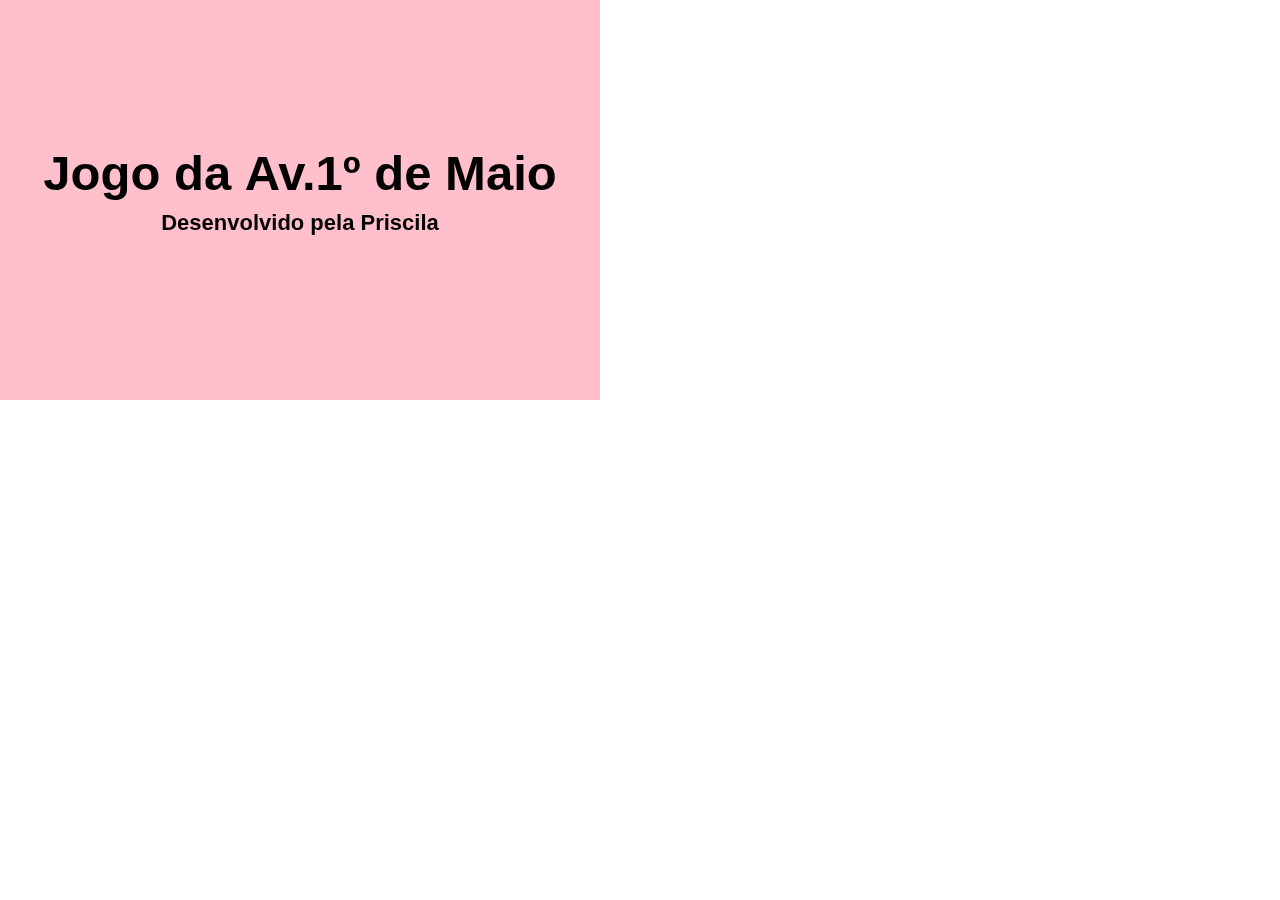
<file: freeway/index.html>
<!DOCTYPE html><html><head>
    <script src="p5.js"></script>
    <script src="p5.dom.min.js"></script>
    <script src="p5.sound.min.js"></script>
    <link rel="stylesheet" type="text/css" href="style.css">
    <meta charset="utf-8">

  </head>
  <body>
    <script src="sketch.js"></script>
    <script src="p5.collide2d.min.js"></script>
    <script src="carregarArquivos.js"></script>
    <script src="atores.js"></script>
    <script src="carros.js"></script>
    <script src="placar.js"></script>
    <script src="atropela.js"></script>
  

</body></html>
</file>
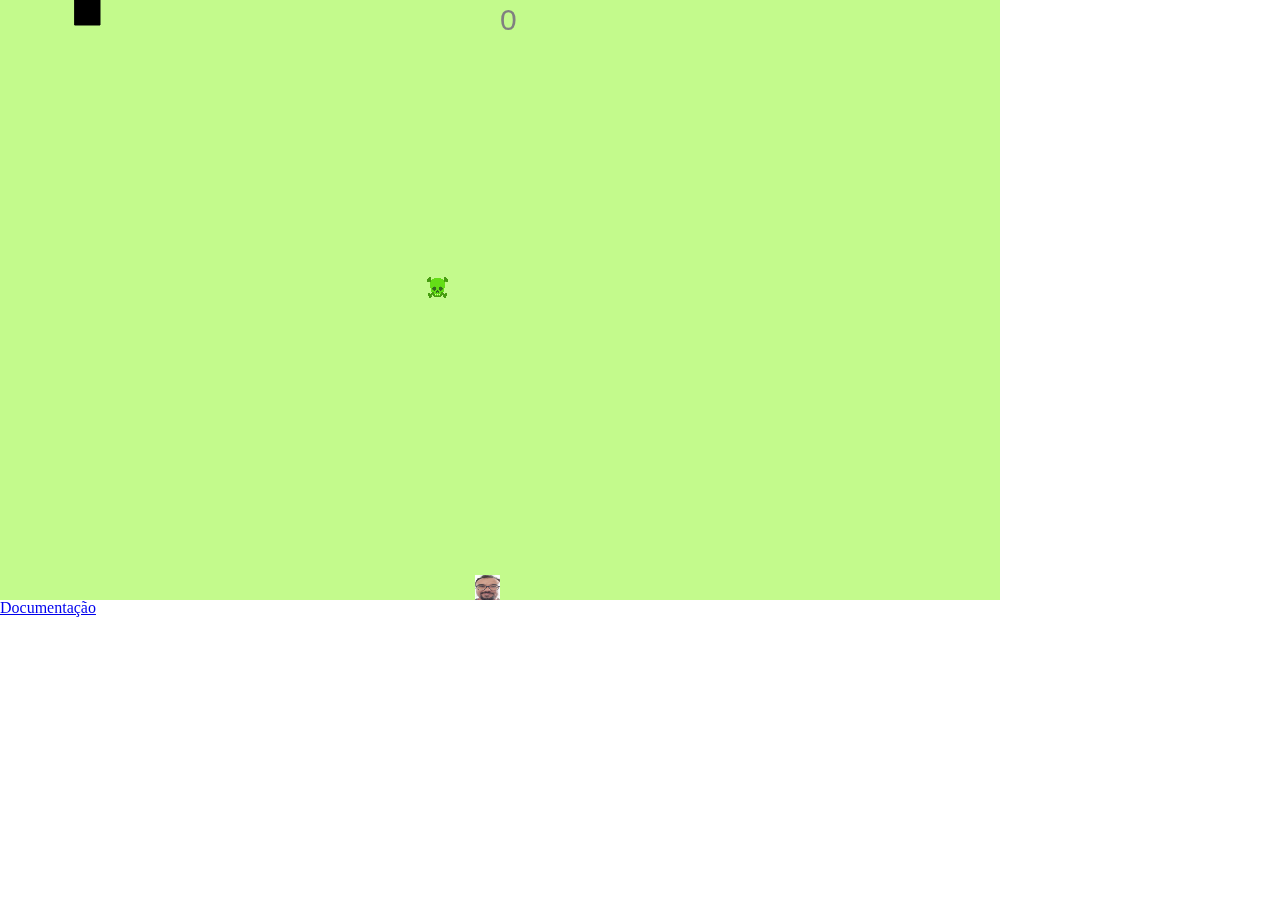
<file: snakegame/index.html>
<!DOCTYPE html><html><head>
    <script src="p5.js"></script>
    <script src="p5.dom.min.js"></script>
    <script src="p5.sound.min.js"></script>
    <link rel="stylesheet" type="text/css" href="style.css">
    <meta charset="utf-8">

  </head>
  <body>
    <script src="sketch.js"></script>
    <main class="1">      
      <a href="doc.html"> Documentação </a>
    </main>
  

</body></html>
</file>
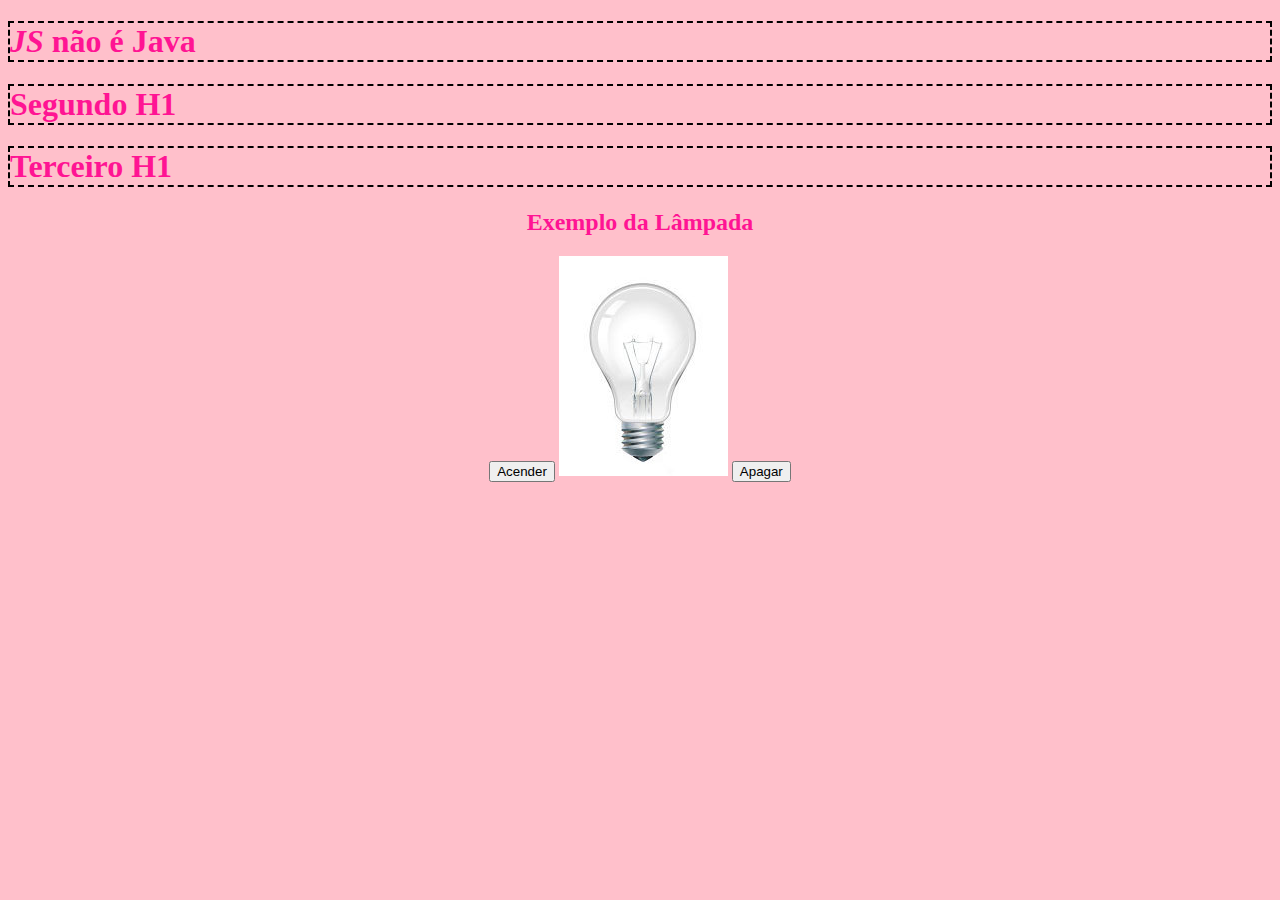
<file: aulaJS/aula01_lampada.html>
<!DOCTYPE html>
<html lang="pt-br">
<head>
    <meta charset="UTF-8">
    <meta name="viewport" content="width=device-width, initial-scale=1.0">
    <meta http-equiv="X-UA-Compatible" content="ie=edge">
    
    <style>
    body{
        background-color: pink;
        color: deeppink;
    }
    </style>
</head>

<body>

     
   <script>
       /* comando abaixo so é visto no console do navegador */

   console.log("Alo Ha Mundo Javascript");
   /* abre uma janela e exibe o conteúdo */
   //alert("Saudades do Sublime");
   window.onload = function(){
    document.querySelector("h1").textContent = "Js é massa";
    var h1 = document.querySelector("h1");
    h1.innerHTML = "<em>JS</em> não é Java";
    h1.style = "font-size: 50px; color: deepSkyBlue";
        let h1_2 = document.querySelector(".segundoH1");
        let h1_3 = document.querySelector("#terceiroH1");


        h1_2.style = "font-size: 10px";
        h1_3.style = "text-shadow: 3px 3px 5px black";
     let h_uns = document.querySelectorAll("h1");
     for(let i=0; i < h_uns.length; i++)
        h_uns[i].style = "border: 2px dashed black";
   }


   </script>


   <h1>Introdução á Linguagem Javascript</h1> 
   <h1 class="segundoH1">Segundo H1</h1>
   <h1 id="terceiroH1">Terceiro H1</h1>


 


   <div style="text-align: center; background-color: pink;">
<h2>Exemplo da Lâmpada</h2>
<button onclick="document.querySelector('#Lâmpada').src = 'acesa.jpg'">Acender</button>
<img src="apagada.jpg" id="Lâmpada"
                    onmouseover="acender()" onmouseout="apagar()">
<button onclick="document.querySelector('#Lâmpada').src = 'apagada.jpg'">Apagar</button>

</div>


<script>
        var lâmpada = document.querySelector("#Lâmpada");
        function acender(){lâmpada.src = "acesa.jpg"}
        function apagar(){lâmpada.src = "apagada.jpg"}
    </script>


</body>



</html>
</file>
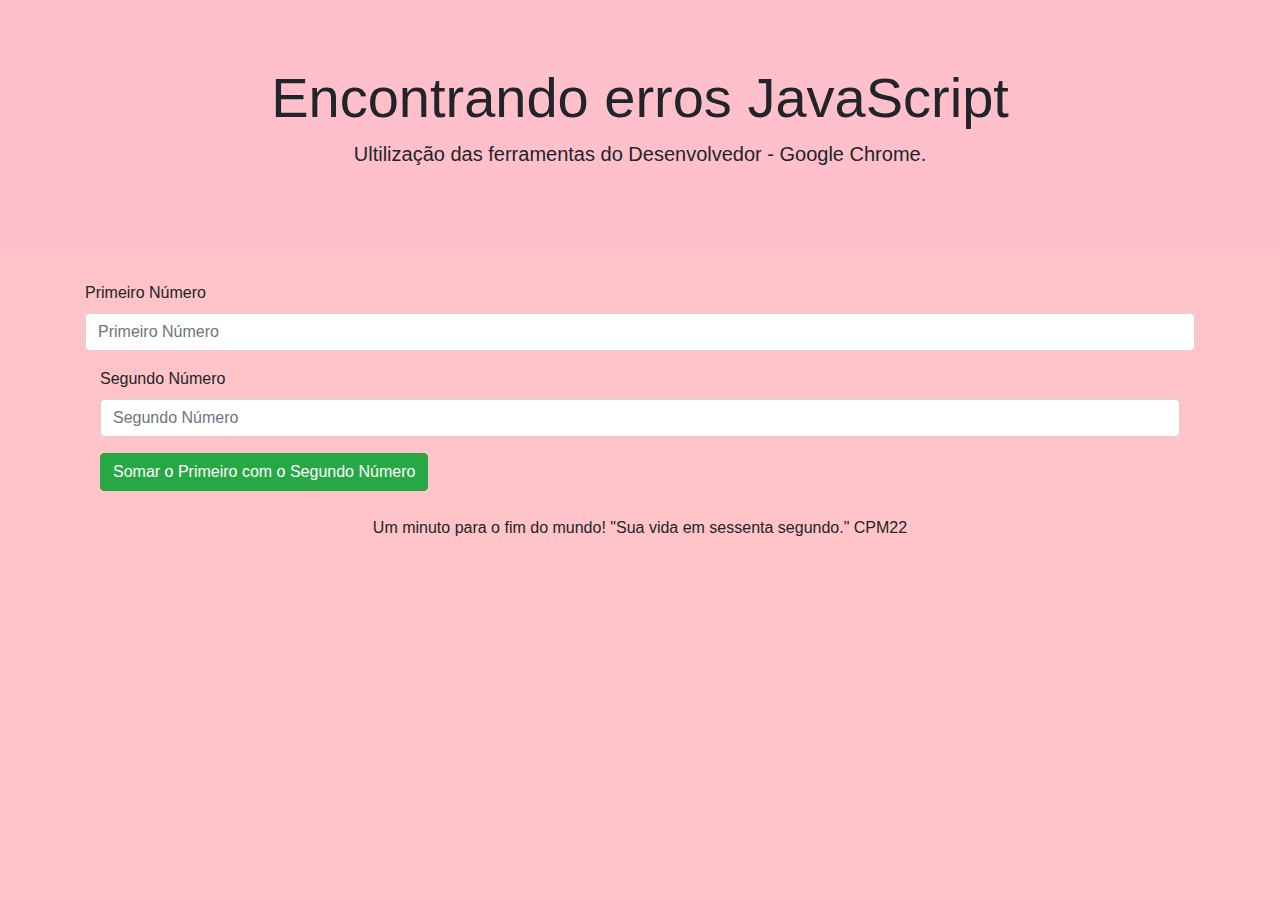
<file: AulaJS/aula02_debugger.html>
<!doctype html>
<html lang="pt-br">
  <head>
    <!-- Required meta tags -->
    <meta charset="utf-8">
    <meta name="viewport" content="width=device-width, initial-scale=1, shrink-to-fit=no">

    <!-- Bootstrap CSS -->
    <link rel="stylesheet" href="https://stackpath.bootstrapcdn.com/bootstrap/4.3.1/css/bootstrap.min.css" integrity="sha384-ggOyR0iXCbMQv3Xipma34MD+dH/1fQ784/j6cY/iJTQUOhcWr7x9JvoRxT2MZw1T" crossorigin="anonymous">
    <link rel="stylesheet" href="estilo.css">
    

    <title>Aula02 - Depuração de Código Js</title>
  </head>
  <body>
    <div class="jumbotron jumbotron-fluid text-center"
    style="background: rgba(255, 192, 203, 0.918)">
        <div class="container">
          <h1 class="display-4 tex">Encontrando erros JavaScript</h1>
          <p class="lead">Ultilização das ferramentas do Desenvolvedor - Google Chrome.</p>
        </div>
      </div>
       
      <main class="container">

        <div class="form-group">
          <label for="num1">Primeiro Número</label>
          <input type="text" class="form-control" id="num1" placeholder="Primeiro Número">
        </div>


        <main class="container">
          <div class="form-group">
            <label for="num2">Segundo Número</label>
            <input type="text" class="form-control" id="num2" placeholder="Segundo Número">
          </div>

          <button type="submit" class="btn btn-success" id="btnSomar">Somar o Primeiro com o Segundo Número</button>
           
          <p class="resposta">
           Um minuto para o fim do mundo!
           "Sua vida em sessenta segundo."
           CPM22
          </p>

      </main>


    <!-- Optional JavaScript -->
    <!-- jQuery first, then Popper.js, then Bootstrap JS -->
    <script src="https://code.jquery.com/jquery-3.3.1.slim.min.js" integrity="sha384-q8i/X+965DzO0rT7abK41JStQIAqVgRVzpbzo5smXKp4YfRvH+8abtTE1Pi6jizo" crossorigin="anonymous"></script>
    <script src="https://cdnjs.cloudflare.com/ajax/libs/popper.js/1.14.7/umd/popper.min.js" integrity="sha384-UO2eT0CpHqdSJQ6hJty5KVphtPhzWj9WO1clHTMGa3JDZwrnQq4sF86dIHNDz0W1" crossorigin="anonymous"></script>
    <script src="https://stackpath.bootstrapcdn.com/bootstrap/4.3.1/js/bootstrap.min.js" integrity="sha384-JjSmVgyd0p3pXB1rRibZUAYoIIy6OrQ6VrjIEaFf/nJGzIxFDsf4x0xIM+B07jRM" crossorigin="anonymous"></script>
    <script src="debugger.js"></script>
  </body>
</html>
</file>
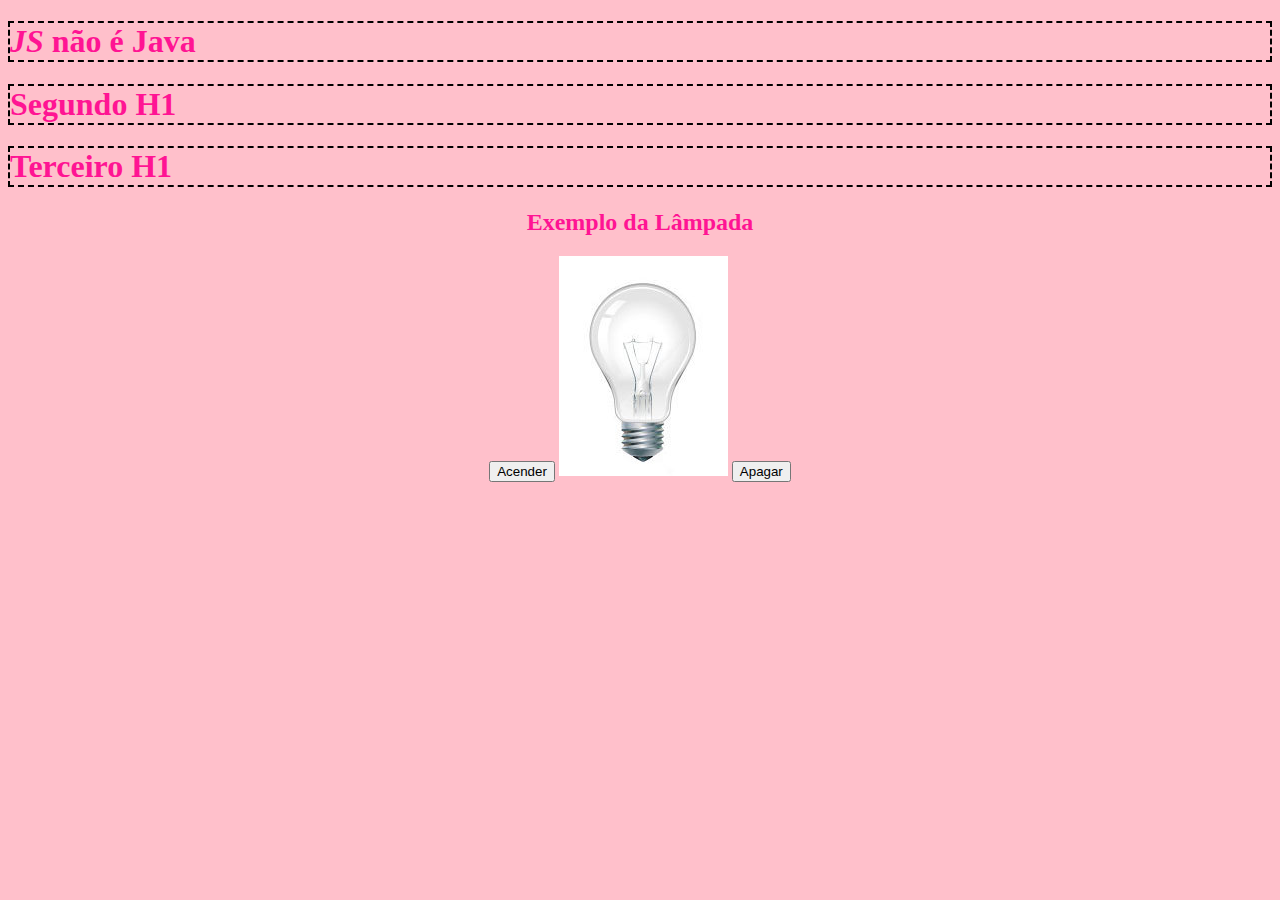
<file: aulaJS/javascript.html>
<!DOCTYPE html>
<html lang="pt-br">
<head>
    <meta charset="UTF-8">
    <meta name="viewport" content="width=device-width, initial-scale=1.0">
    <meta http-equiv="X-UA-Compatible" content="ie=edge">
    
    <style>
    body{
        background-color: pink;
        color: deeppink;
    }
    </style>
</head>

<body>

     
   <script>
       /* comando abaixo so é visto no console do navegador */

   console.log("Alo Ha Mundo Javascript");
   /* abre uma janela e exibe o conteúdo */
   //alert("Saudades do Sublime");
   window.onload = function(){
    document.querySelector("h1").textContent = "Js é massa";
    var h1 = document.querySelector("h1");
    h1.innerHTML = "<em>JS</em> não é Java";
    h1.style = "font-size: 50px; color: deepSkyBlue";
        let h1_2 = document.querySelector(".segundoH1");
        let h1_3 = document.querySelector("#terceiroH1");


        h1_2.style = "font-size: 10px";
        h1_3.style = "text-shadow: 3px 3px 5px black";
     let h_uns = document.querySelectorAll("h1");
     for(let i=0; i < h_uns.length; i++)
        h_uns[i].style = "border: 2px dashed black";
   }


   </script>


   <h1>Introdução á Linguagem Javascript</h1> 
   <h1 class="segundoH1">Segundo H1</h1>
   <h1 id="terceiroH1">Terceiro H1</h1>


 


   <div style="text-align: center; background-color: pink;">
<h2>Exemplo da Lâmpada</h2>
<button onclick="document.querySelector('#Lâmpada').src = 'acesa.jpg'">Acender</button>
<img src="apagada.jpg" id="Lâmpada"
                    onmouseover="acender()" onmouseout="apagar()">
<button onclick="document.querySelector('#Lâmpada').src = 'apagada.jpg'">Apagar</button>

</div>


<script>
        var lâmpada = document.querySelector("#Lâmpada");
        function acender(){lâmpada.src = "acesa.jpg"}
        function apagar(){lâmpada.src = "apagada.jpg"}
    </script>


</body>



</html>
</file>
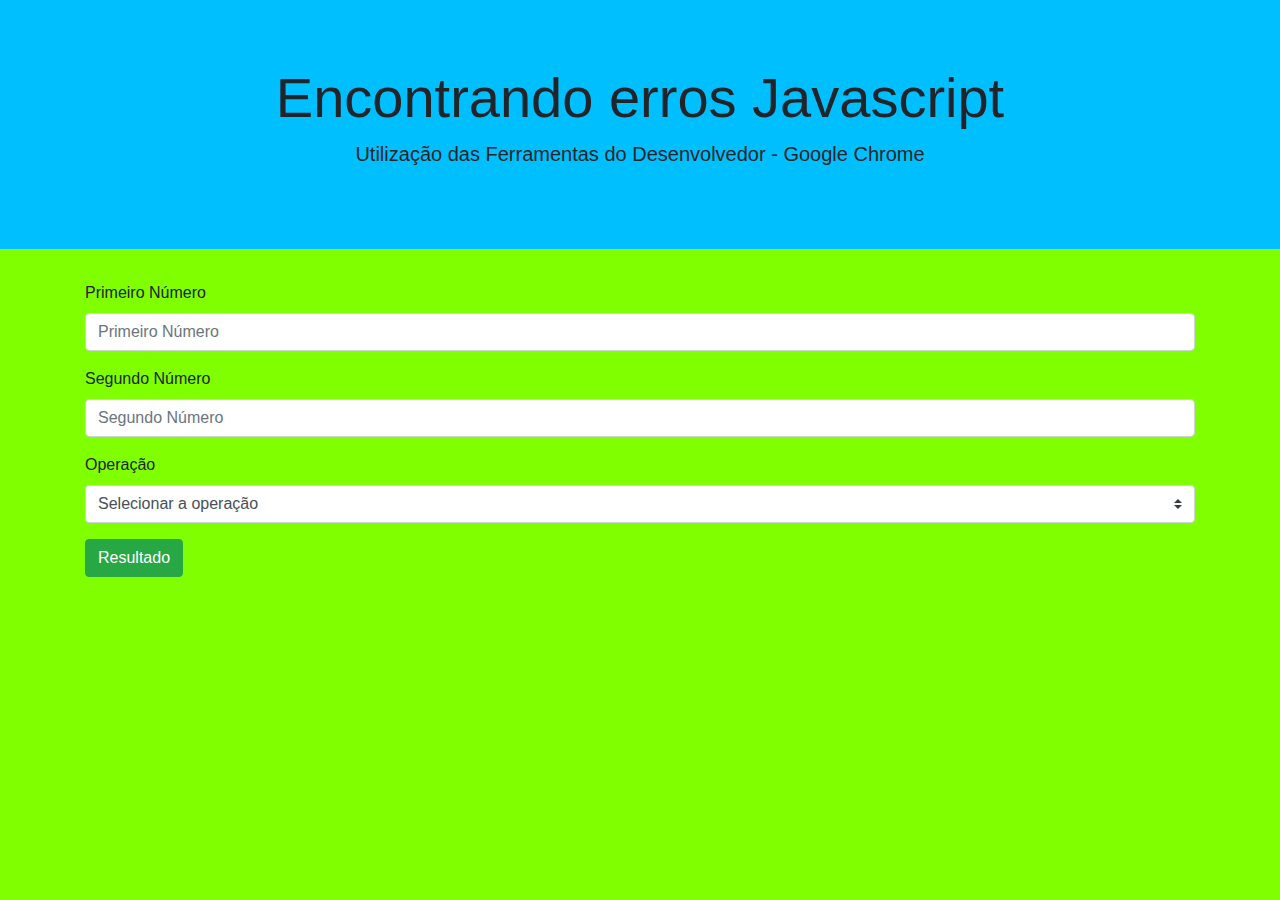
<file: calculadoraJS/aula03_debbuger.html>
<!doctype html>
<html lang="pt-br">
  <head>
    <!-- Required meta tags -->
    <meta charset="utf-8">
    <meta name="viewport" content="width=device-width, initial-scale=1, shrink-to-fit=no">

    <!-- Bootstrap CSS -->
    <link rel="stylesheet" href="https://stackpath.bootstrapcdn.com/bootstrap/4.3.1/css/bootstrap.min.css" integrity="sha384-ggOyR0iXCbMQv3Xipma34MD+dH/1fQ784/j6cY/iJTQUOhcWr7x9JvoRxT2MZw1T" crossorigin="anonymous">
    <link rel="stylesheet" href="css/estilo.css">
    

    <title>Aula03 - Depuração de Código JS</title>
  </head>
  <body>
    <div class="jumbotron jumbotron-fluid text-center" 
         style="background: deepskyblue;">
        <div class="container">
          <h1 class="display-4">Encontrando erros Javascript</h1>
          <p class="lead">
              Utilização das Ferramentas do Desenvolvedor -  Google Chrome
            </p>
        </div>
      </div>
      <main class="container">
        <div class="form-group">
          <label for="num1">Primeiro Número</label>
          <input type="text" class="form-control" id="num1" 
                placeholder="Primeiro Número">          
        </div>
        <div class="form-group">
            <label for="num2">Segundo Número</label>
            <input type="text" class="form-control" id="num2" 
                  placeholder="Segundo Número">          
          </div>

            <div class="form-group">
              <label for="op">Operação</label>
               <select id="op" class="custom-select custom-select">
              <option selected>Selecionar a operação</option>
              <option value="+">Adição</option>
              <option value="-">Subtração</option>
              <option value="/">Divisão</option>
              <option value="*">Multiplicação</option>

            </select>
           </div>

          <button type="submit" class="btn btn-success" id="btnSomar">
           Resultado
          </button>
          <p class="resposta"></p>
      </main>

    <!-- Optional JavaScript -->
    <!-- jQuery first, then Popper.js, then Bootstrap JS -->
    <script src="https://code.jquery.com/jquery-3.3.1.slim.min.js" integrity="sha384-q8i/X+965DzO0rT7abK41JStQIAqVgRVzpbzo5smXKp4YfRvH+8abtTE1Pi6jizo" crossorigin="anonymous"></script>
    <script src="https://cdnjs.cloudflare.com/ajax/libs/popper.js/1.14.7/umd/popper.min.js" integrity="sha384-UO2eT0CpHqdSJQ6hJty5KVphtPhzWj9WO1clHTMGa3JDZwrnQq4sF86dIHNDz0W1" crossorigin="anonymous"></script>
    <script src="https://stackpath.bootstrapcdn.com/bootstrap/4.3.1/js/bootstrap.min.js" integrity="sha384-JjSmVgyd0p3pXB1rRibZUAYoIIy6OrQ6VrjIEaFf/nJGzIxFDsf4x0xIM+B07jRM" crossorigin="anonymous"></script>
    <script src="js/debugger.js"></script>
  
  


  </body>
</html>
</file>
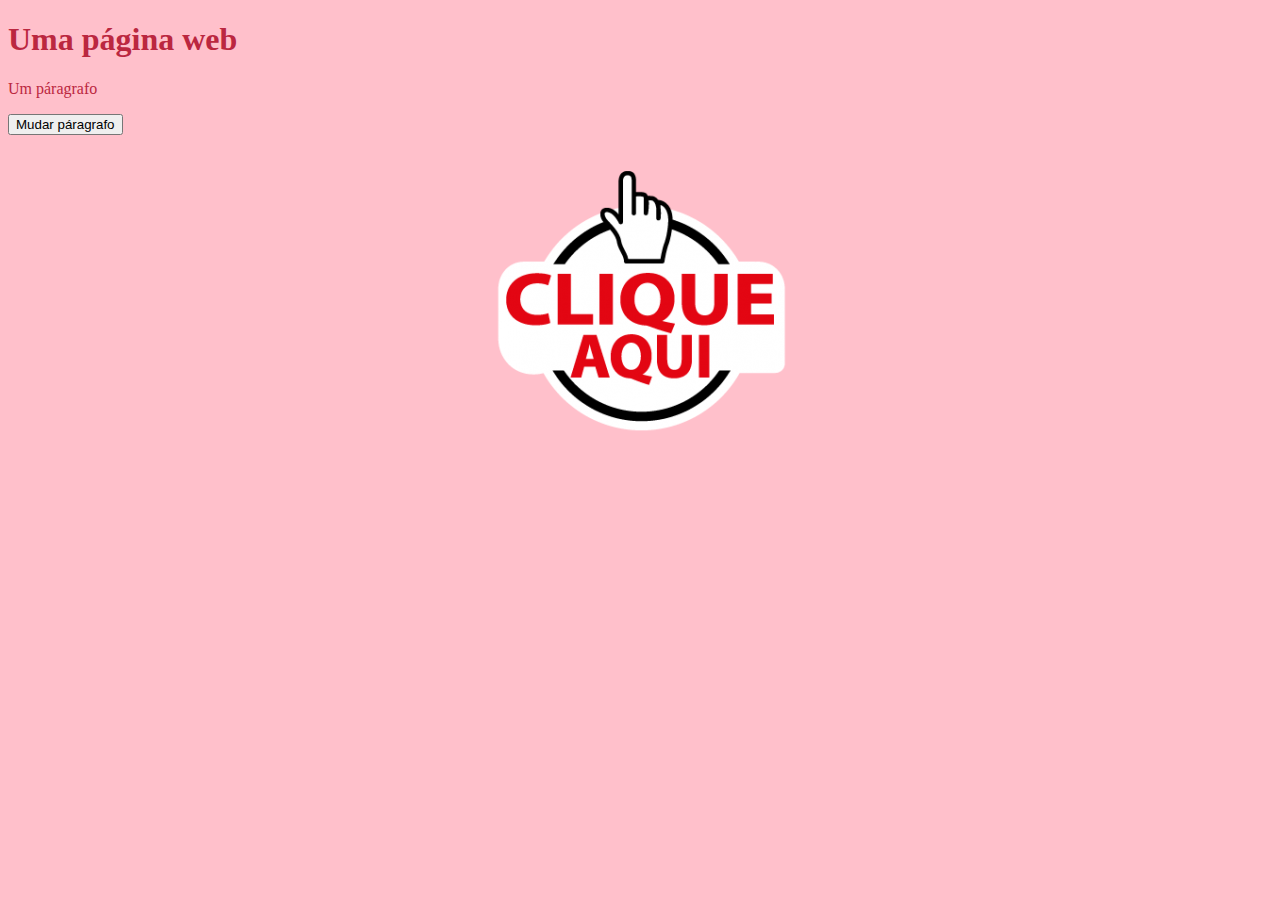
<file: calculadoraJS/tutorial_JS.html>
<!DOCTYPE html>
<html lang="pt-br">
<head>
    <meta charset="UTF-8">
    <meta name="viewport" content="width=device-width, initial-scale=1.0">
    <meta http-equiv="X-UA-Compatible" content="ie=edge">
    <title>Tutorial W3Schools de Javascript</title>
    <link rel="stylesheet" href="css/tutorial.css">
    
</head>
<body>
    

    <h1>Uma página web</h1>
    <p id="demo">Um páragrafo</p>
    <button type="button" onclick="minhaFunção()">Mudar páragrafo</button>


<div id="divCentral"> 
    <h1 id="demo1"></h1>
    <h2 id="demo2"></h2>
</div>

        
    <img src="imagens/clique-aqui.png"  
    onclick="minhaFunção2()"
     alt="Imagem Clique Aqui">

    <script src="js/meuJavascript.js"></script>


</body>
</html>
</file>
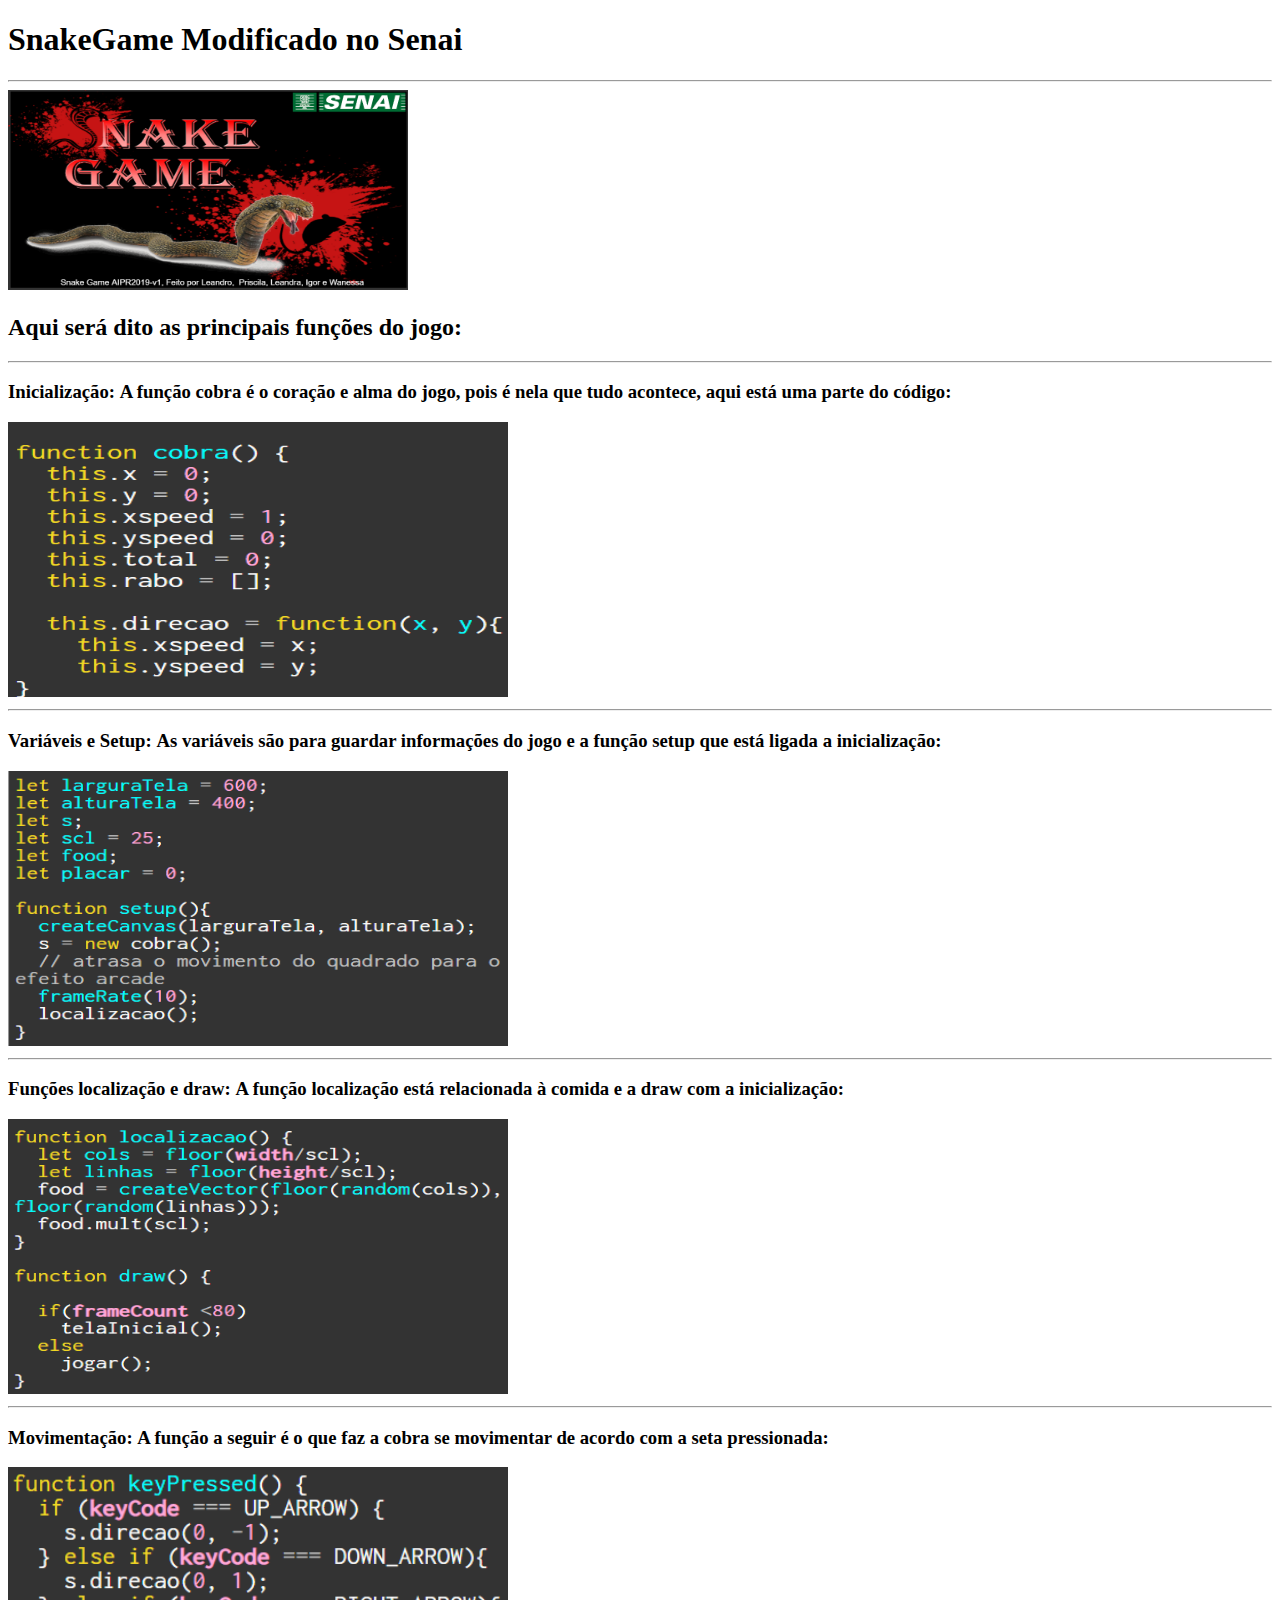
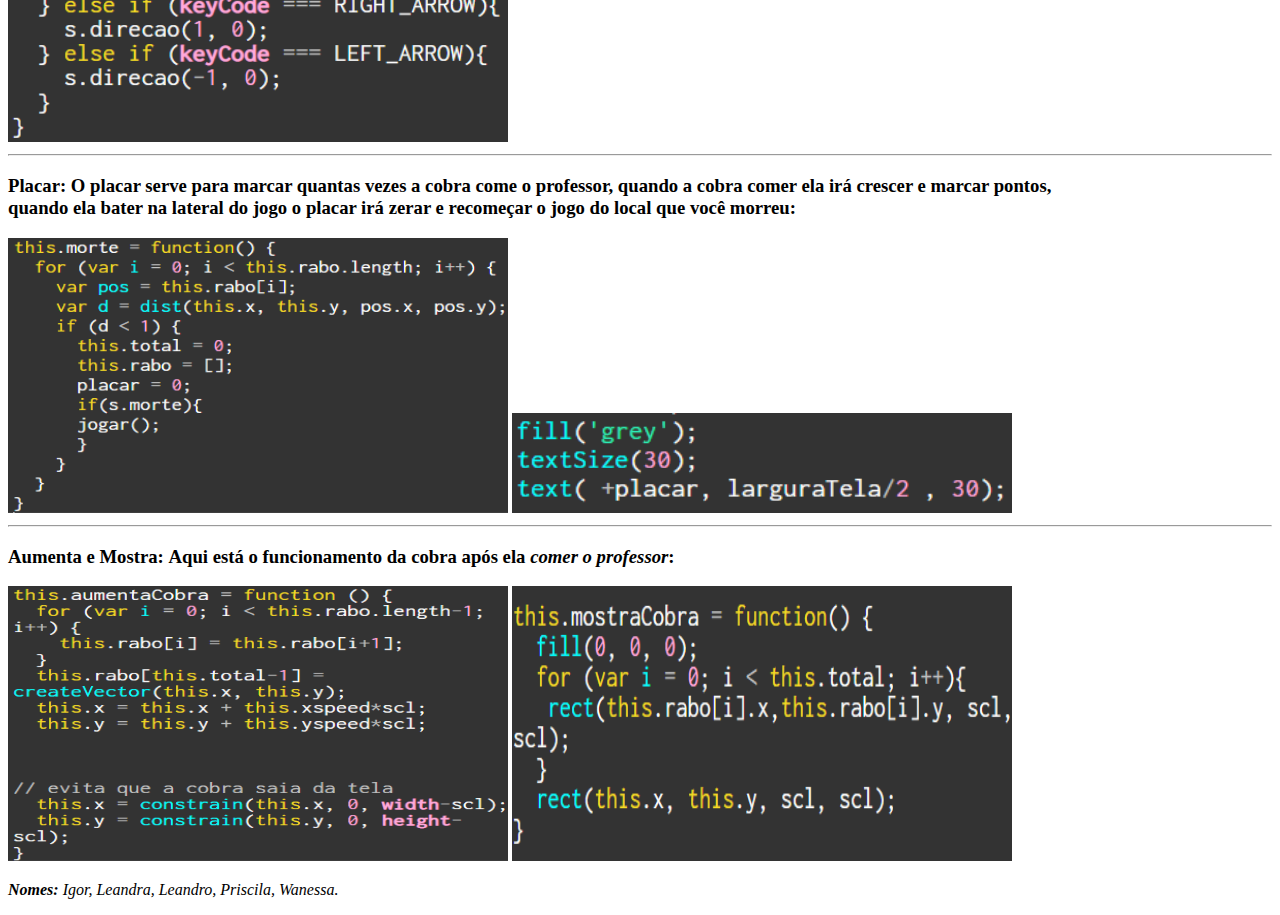
<file: snakegame/doc.html>
<!DOCTYPE html>
<html>
  <meta charset="utf-8">
    <meta name="viewport" content="width=device-width, initial-scale=1, shrink-to-fit=no">
  <link rel="stylesheet" href="https://stackpath.bootstrapcdn.com/bootstrap/4.1.3/css/bootstrap.min.css" integrity="sha384-MCw98/SFnGE8fJT3GXwEOngsV7Zt27NXFoaoApmYm81iuXoPkFOJwJ8ERdknLPMO" crossorigin="anonymous">
  <link rel="icon" href="imagensAp/icon.png" type="image/gif" sizes="16x16">
<head>
	<title>SnakeGame</title>
</head>
<body class="bg-dark">



<main class="container text-center">
	<div class="jumbotron">
      
	  <h1 class="display-4 bg-info text-light text-center rounded">SnakeGame Modificado no Senai</h1>
      <hr class="my-4">
      <img class="mt-4" src="imagens/tela_inicial.png" width="400" height="200">
	  <h2 class="lead mt-4">Aqui será dito as principais funções do jogo:</h2>
	  <hr class="my-4">
	  <h3 class="mt-4 mb-3"><strong>Inicialização: </strong>A função cobra é o coração e alma do jogo, pois é nela que tudo acontece, aqui está uma parte do código:</h3>
	  <img src="imagensAp/cod1.png" width="500" height="275">
<hr class="my-4">
	  <h3 class="mt-4 mb-3"><strong>Variáveis e Setup: </strong>As variáveis são para guardar informações do jogo e a função setup que está ligada a inicialização:</h3>
	  <img src="imagensAp/cod2.png" width="500" height="275">
<hr class="my-4">
	  <h3 class="mt-4 mb-3"><strong>Funções localização e draw: </strong>A função localização está relacionada à comida e a draw com a inicialização:</h3>
	  <img src="imagensAp/cod3.png" width="500" height="275">
<hr class="my-4">
	  <h3 class="mt-4 mb-3"><strong>Movimentação: </strong>A função a seguir é o que faz a cobra se movimentar de acordo com a seta pressionada:</h3>
	  <img src="imagensAp/cod4.png" width="500" height="275">
<hr class="my-4">
	  <h3 class="mt-4 mb-3"><strong>Placar: </strong>O placar serve para marcar quantas vezes a cobra come o professor,  quando a cobra comer ela irá crescer e marcar pontos,<br> quando ela bater na  lateral do jogo o placar irá zerar e recomeçar o jogo do local que você morreu:</h3>
	  <img src="imagensAp/cod7.png" width="500" height="275">
	  <img src="imagensAp/cod8.png" width="500" height="100">
<hr class="my-4">
	  <h3 class="mt-4 mb-3"><strong>Aumenta e Mostra: </strong>Aqui está o funcionamento da cobra após ela <em><strong>comer o professor</strong></em>:</h3>
	  <img class="float-left" src="imagensAp/cod5.png" width="500" height="275">
	  <img src="imagensAp/cod6.png" width="500" height="275">
	  <br>
	  <p class="mt-4">
	  <strong><em>Nomes:</em></strong> <em>Igor, Leandra, Leandro, Priscila, Wanessa.</em>
	</p>
	</div>
</main>
  
  
    <script src="https://code.jquery.com/jquery-3.3.1.slim.min.js" integrity="sha384-q8i/X+965DzO0rT7abK41JStQIAqVgRVzpbzo5smXKp4YfRvH+8abtTE1Pi6jizo" crossorigin="anonymous"></script>
<script src="https://cdnjs.cloudflare.com/ajax/libs/popper.js/1.14.3/umd/popper.min.js" integrity="sha384-ZMP7rVo3mIykV+2+9J3UJ46jBk0WLaUAdn689aCwoqbBJiSnjAK/l8WvCWPIPm49" crossorigin="anonymous"></script>
<script src="https://stackpath.bootstrapcdn.com/bootstrap/4.1.3/js/bootstrap.min.js" integrity="sha384-ChfqqxuZUCnJSK3+MXmPNIyE6ZbWh2IMqE241rYiqJxyMiZ6OW/JmZQ5stwEULTy" crossorigin="anonymous"></script>
  
</body>
  
  
</html>
</file>
<file: freeway/style.css>
html, body {
  margin: 0;
  padding: 0;
}
canvas {
  display: block;
}
</file>
<file: snakegame/style.css>
html, body {
  margin: 0;
  padding: 0;
}
canvas {
  display: block;
}

main {
  position: absolute;
  top: 599px;
}
</file>
<file: AulaJS/estilo.css>
body{
    background-color: rgba(255, 127, 138, 0.466);
}

.resposta{
    margin: 20px;
    padding: 5px;
    text-align: center;
}

.errada{background-color: yellow; border: 2px dotted orange; outline: 2px dashed red; color: red;}
.correta{background-color: palegreen; border: 2px dotted green; outline: 2px dashed darkgreen; color: blue;}
</file>
<file: calculadoraJS/css/estilo.css>
body{
    background-color: chartreuse;
}

.resposta{margin: 20px; padding: 5px; text-align: center; }
.errada{ /*Vermelho e amarelo*/
    background-color: yellow; 
    border: 2px dotted orange;
    outline: 2px dashed red;
    color: red;
}
.correta{/*Azul e verde*/
    background-color: lightgreen;
    border: 2px dotted green;
    outline: 2px dashed darkgreen;
    color: blue;
}
</file>
<file: calculadoraJS/css/tutorial.css>
body{
    background-color: pink;
    color:rgb(187, 39, 64);
}

img{
    display: block;
    margin: 0 auto;
}

#divCentral{
    display: block;
    margin: 0 auto;
    margin-top: 20px;
    width: 400px;
}
</file>
